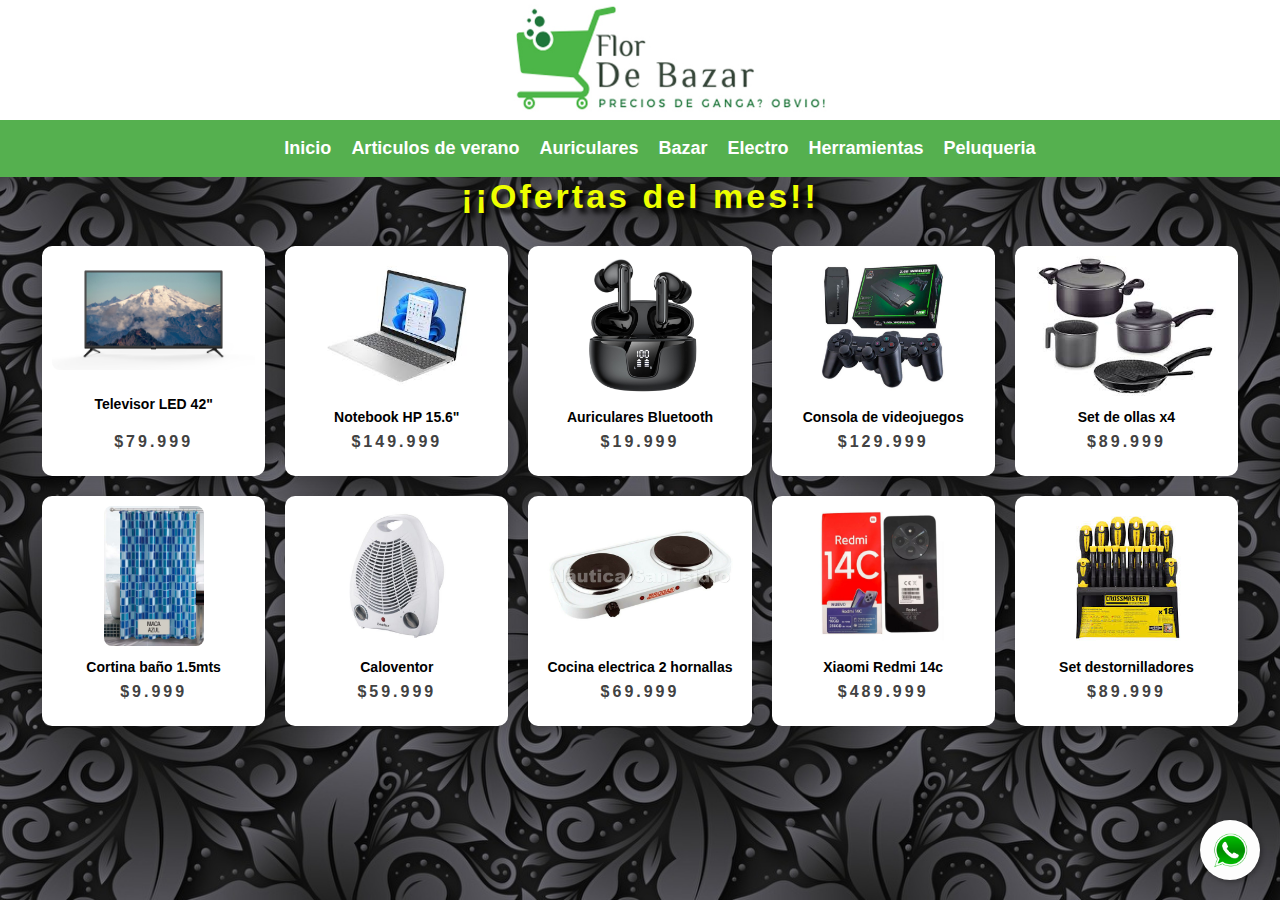
<file: Mi web/index.html>
<!DOCTYPE html>
<html>
<head>
    <title>Flor de Bazar - Argentina</title>
    <link rel="stylesheet" href="styles.css">
</head>
<a href="https://wa.me/5492213197644" class="whatsapp-float" target="_blank" rel="noopener">
  <img src="img/whatsapp-icon.png" alt="WhatsApp" />
</a>
<body>
  <header class="header-container">
      <div class="banner">
        <img src="img/Flor.Banner.jpg" alt="Flor De Bazar" class="logo-banner">
      </div>
      </header>

      <nav class="navbar">
        <ul class="nav-links" id="navLinks">
          <li><a href="index.html#inicio">Inicio</a></li>
          <li><a href="artverano.html">Articulos de verano</a></li>
          <li><a href="auriculares.html">Auriculares</a></li>
          <li><a href="bazarhogar.html">Bazar</a></li>
          <li><a href="electro.html">Electro</a></li>
          <li><a href="herramientas.html">Herramientas</a></li>
          <li><a href="peluqueria.html">Peluqueria</a></li>
        </ul>
      </nav>

          <h2 id="inicio">¡¡Ofertas del mes!!</h2>

    <section class="productos-container">
    <article class="producto">
        <img src="img/Televisor.jpg" alt="Televisor LED 42">
        <h3>Televisor LED 42"</h3>
        <p>$79.999</p>
    </article>

    <article class="producto">
        <img src="img/notebook.jpg" alt="Notebook HP">
        <h3>Notebook HP 15.6"</h3>
        <p>$149.999</p>
    </article>

    <article class="producto">
        <img src="img/auris.png" alt="Auriculares Bluetooth">
        <h3>Auriculares Bluetooth</h3>
        <p>$19.999</p>
    </article>

    <article class="producto">
        <img src="img/consola.jpg" alt="Consola de videojuegos">
        <h3>Consola de videojuegos</h3>
        <p>$129.999</p>
    </article>

    <article class="producto">
        <img src="img/setollas.jpg" alt="Set ollas x4 Tramontina">
        <h3>Set de ollas x4</h3>
        <p>$89.999</p>
    </article>

    <article class="producto">
        <img src="img/cortinabaño.jpg" alt="Cortina de baño 1.5 mts">
        <h3>Cortina baño 1.5mts</h3>
        <p>$9.999</p>
    </article>

    <article class="producto">
        <img src="img/caloventor.jpg" alt="Caloventor">
        <h3>Caloventor</h3>
        <p>$59.999</p>
    </article>

    <article class="producto">
        <img src="img/cocinaelectrica.jpg" alt="Cocina Electrónica">
        <h3>Cocina electrica 2 hornallas</h3>
        <p>$69.999</p>
    </article>

    <article class="producto">
        <img src="img/redmi.jpg" alt="Xiaomi Redmi 14c">
        <h3>Xiaomi Redmi 14c</h3>
        <p>$489.999</p>
    </article>

    <article class="producto">
        <img src="img/destornilladores.jpg" alt="Set destornilladores">
        <h3>Set destornilladores</h3>
        <p>$89.999</p>
    </article>
</section>
</body>
</html>
</file>
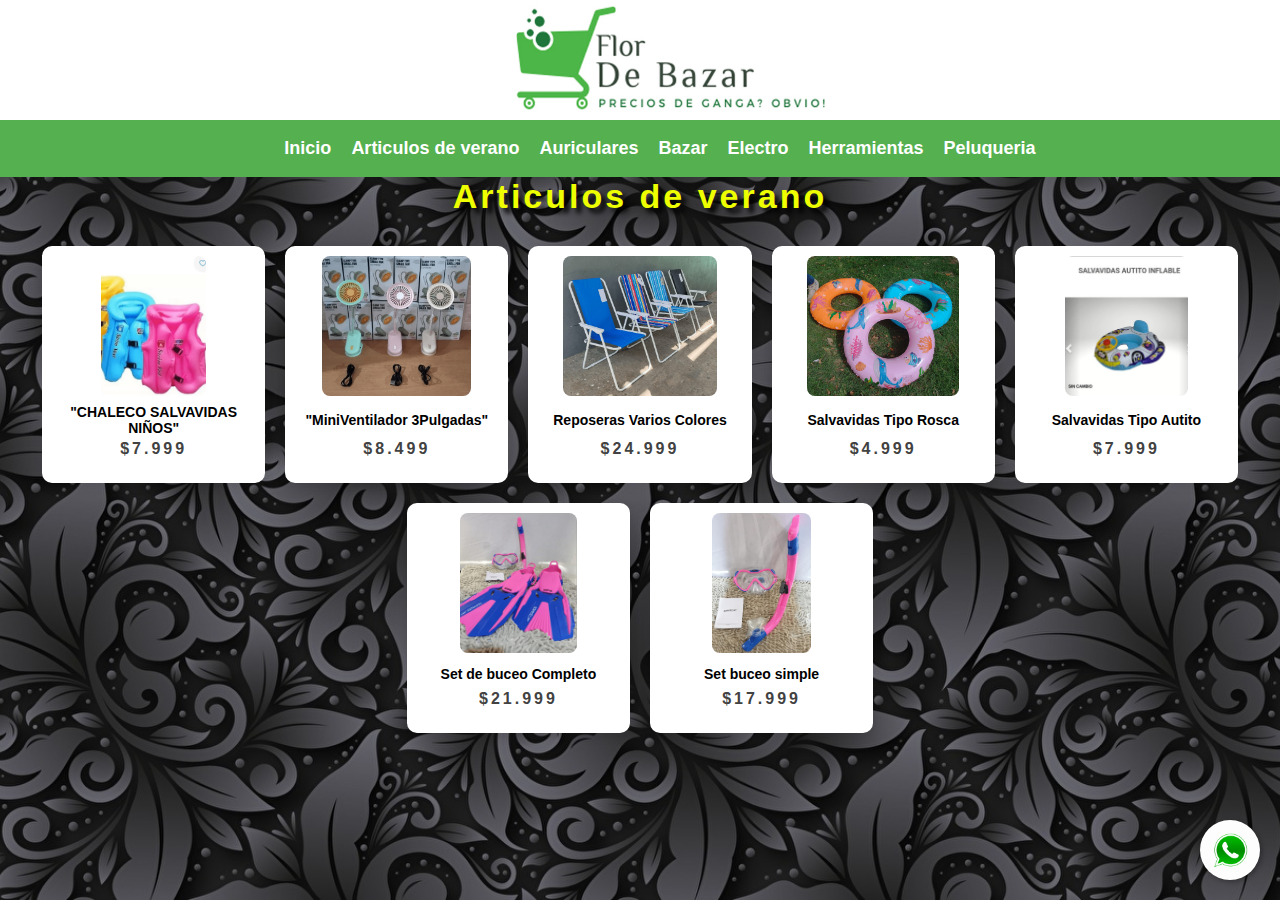
<file: Mi web/artverano.html>
<!DOCTYPE html>
<html>
<head>
  <title>Flor de Bazar - Art. Verano</title>
  <link rel="stylesheet" href="styles.css">
</head>
<a href="https://wa.me/5492213197644" class="whatsapp-float" target="_blank" rel="noopener">
  <img src="img/whatsapp-icon.png" alt="WhatsApp" />
</a>
<body>
  <header class="header-container">
    <div class="banner">
      <img src="img/Flor.Banner.jpg" alt="Flor De Bazar" class="logo-banner">
    </div>
  </header>
 <nav class="navbar">
        <ul class="nav-links" id="navLinks">
          <li><a href="index.html#inicio">Inicio</a></li>
          <li><a href="artverano.html">Articulos de verano</a></li>
          <li><a href="auriculares.html">Auriculares</a></li>
          <li><a href="bazarhogar.html">Bazar</a></li>
          <li><a href="electro.html">Electro</a></li>
          <li><a href="herramientas.html">Herramientas</a></li>
          <li><a href="peluqueria.html">Peluqueria</a></li>
        </ul>
      </nav>


  <h2>Articulos de verano</h2>

  <section class="productos-container">
    <article class="producto">
        <img src="img/art_verano/Chaleco salvavidas niños.jpg" alt="Chaleco salvavidas niños">
        <h3>"CHALECO SALVAVIDAS NIÑOS"</h3>
        <p>$7.999</p>
    </article>

    <article class="producto">
        <img src="img/art_verano/Mini ventilador 3 pulgadas.jpg" alt="Mini ventilador 3Pulgadas">
        <h3>"MiniVentilador 3Pulgadas"</h3>
        <p>$8.499</p>
    </article>

    <article class="producto">
        <img src="img/art_verano/Reposeras Varios Colores.jpg" alt="Reposeras varios Colores">
        <h3>Reposeras Varios Colores</h3>
        <p>$24.999</p>
    </article>

    <article class="producto">
        <img src="img/art_verano/Salvavidas - Rosca.jpg" alt="Salvavidas Tipo Rosca">
        <h3>Salvavidas Tipo Rosca</h3>
        <p>$4.999</p>
    </article>

    <article class="producto">
        <img src="img/art_verano/Salvavidas Autito.jpg" alt="Salvavidas Tipo Autito">
        <h3>Salvavidas Tipo Autito</h3>
        <p>$7.999</p>
    </article>

    <article class="producto">
        <img src="img/art_verano/Set Buceo Completo.jpg" alt="Set de buceo Completo">
        <h3>Set de buceo Completo</h3>
        <p>$21.999</p>
    </article>

    <article class="producto">
        <img src="img/art_verano/Set Buceo Simple.jpg" alt="Set buceo Simple">
        <h3>Set buceo simple</h3>
        <p>$17.999</p>
    </article>
</section>
</file>
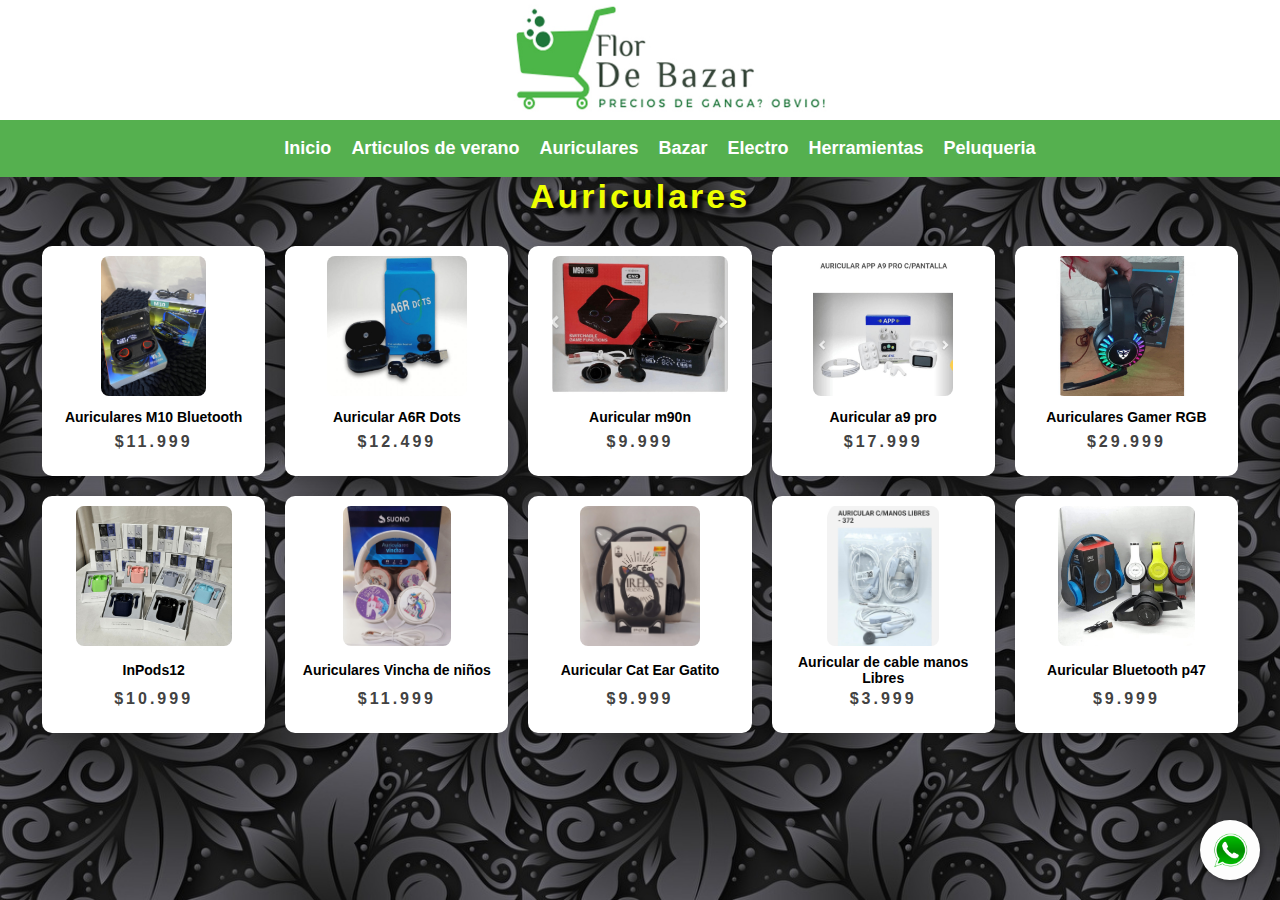
<file: Mi web/auriculares.html>
<!DOCTYPE html>
<html>
<head>
  <title>Flor de Bazar - Auriculares</title>
  <link rel="stylesheet" href="styles.css">
</head>
<a href="https://wa.me/5492213197644" class="whatsapp-float" target="_blank" rel="noopener">
  <img src="img/whatsapp-icon.png" alt="WhatsApp" />
</a>
<body>
  <header class="header-container">
    <div class="banner">
      <img src="img/Flor.Banner.jpg" alt="Flor De Bazar" class="logo-banner">
    </div>
  </header>
<nav class="navbar">
        <ul class="nav-links" id="navLinks">
          <li><a href="index.html#inicio">Inicio</a></li>
          <li><a href="artverano.html">Articulos de verano</a></li>
          <li><a href="auriculares.html">Auriculares</a></li>
          <li><a href="bazarhogar.html">Bazar</a></li>
          <li><a href="electro.html">Electro</a></li>
          <li><a href="herramientas.html">Herramientas</a></li>
          <li><a href="peluqueria.html">Peluqueria</a></li>
        </ul>
      </nav>


  <h2>Auriculares</h2>

  <section class="productos-container">
    <article class="producto">
        <img src="img/auriculares/Auricualres m10 bluethoth.jpg" alt="Auris M10 Bluetooth">
        <h3>Auriculares M10 Bluetooth</h3>
        <p>$11.999</p>
    </article>

    <article class="producto">
        <img src="img/auriculares/Auricular A6R Dots.jpg" alt="Auricular A6R Dots">
        <h3>Auricular A6R Dots</h3>
        <p>$12.499</p>
        
    </article>
        <article class="producto">
        <img src="img/auriculares/Auricular m90n.jpg" alt="Auricular m90n">
        <h3>Auricular m90n</h3>
        <p>$9.999</p>
    </article>

        <article class="producto">
        <img src="img/auriculares/Auricular pro app a9 con pantalla.jpg" alt="Auricular pro app a9 con pantalla">
        <h3>Auricular a9 pro</h3>
        <p>$17.999</p>
    </article>

    <article class="producto">
        <img src="img/auriculares/Auriculares gamer RGB.jpg" alt="Auricular Gamer RGB">
        <h3>Auriculares Gamer RGB</h3>
        <p>$29.999</p>
    </article>

<article class="producto">
        <img src="img/auriculares/Auriculares inPods12.jpg" alt="Auriculares inPods12">
        <h3>InPods12</h3>
        <p>$10.999</p>
    </article>

    <article class="producto">
        <img src="img/auriculares/Auriculares Vincha niños.jpg" alt="Auricular Vincha Niños">
        <h3>Auriculares Vincha de niños</h3>
        <p>$11.999</p>
    </article>

    <article class="producto">
        <img src="img/auriculares/Auris Cat ear gatito.jpg" alt="Auricular Cat ear gatito">
        <h3>Auricular Cat Ear Gatito</h3>
        <p>$9.999</p>
    </article>

    <article class="producto">
        <img src="img/auriculares/Auris manos libres.jpg" alt="Auricular manos libres">
        <h3>Auricular de cable manos Libres</h3>
        <p>$3.999</p>
    </article>

    <article class="producto">
        <img src="img/auriculares/p47.jpg" alt="Auricular p47">
        <h3>Auricular Bluetooth p47</h3>
        <p>$9.999</p>
    </article>

</section>
</file>
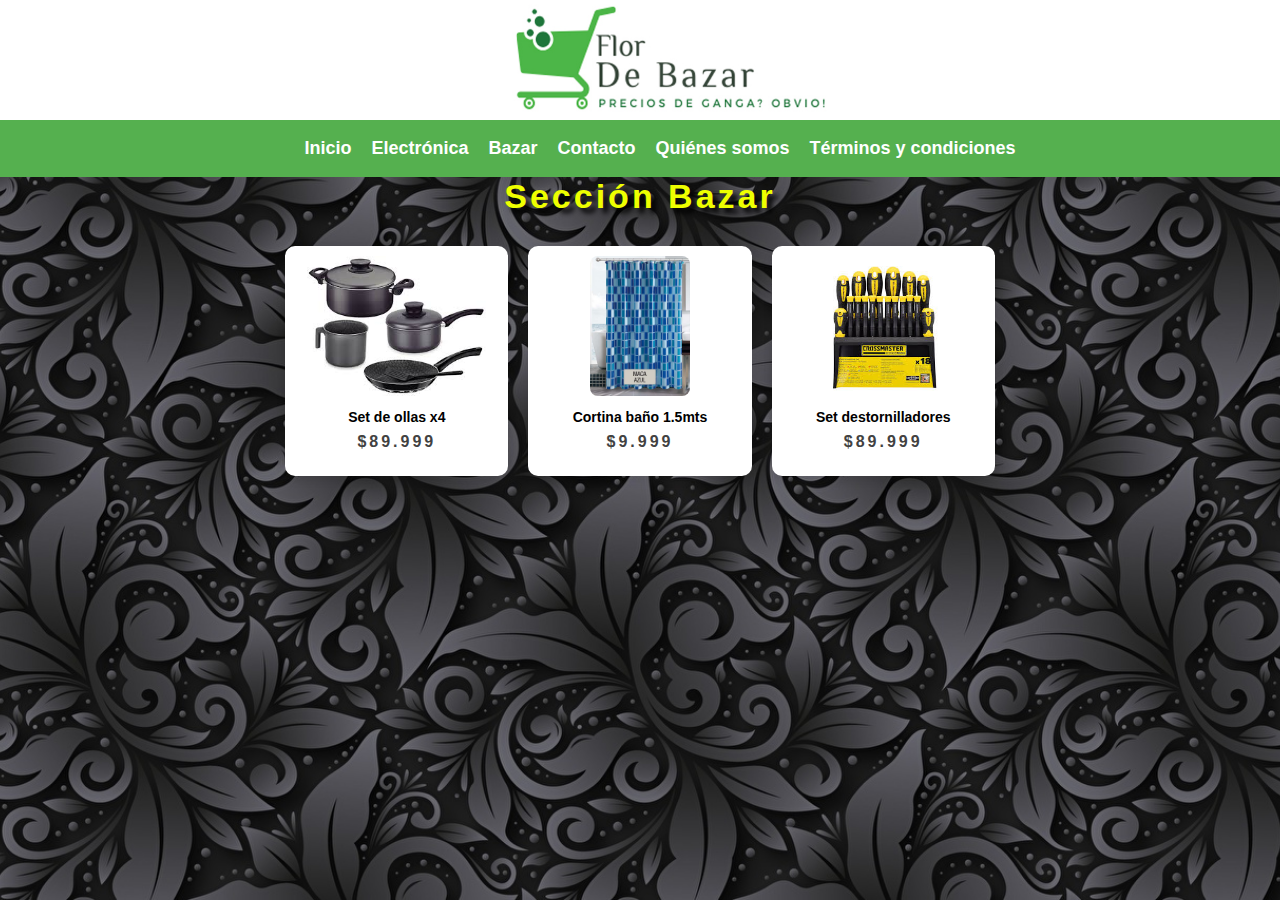
<file: Mi web/bazar.html>
<!DOCTYPE html>
<html>
<head>
  <title>Bazar - Flor de Bazar</title>
  <link rel="stylesheet" href="styles.css">
</head>
<body>
  <header class="header-container">
    <div class="banner">
      <img src="img/Flor.Banner.jpg" alt="Flor De Bazar" class="logo-banner">
    </div>
  </header>
   <nav class="navbar">
        <ul class="nav-links" id="navLinks">
          <li><a href="index.html#inicio">Inicio</a></li>
          <li><a href="electronica.html">Electrónica</a></li>
          <li><a href="bazar.html">Bazar</a></li>
          <li><a href="#contacto">Contacto</a></li>
          <li><a href="#quienes">Quiénes somos</a></li>
          <li><a href="#terminos">Términos y condiciones</a></li>
        </ul>
      </nav>

  <h2>Sección Bazar</h2>

  <section class="productos-container">
    <article class="producto">
        <img src="img/setollas.jpg" alt="Set ollas x4 Tramontina">
        <h3>Set de ollas x4</h3>
        <p>$89.999</p>
    </article>

    <article class="producto">
        <img src="img/cortinabaño.jpg" alt="Cortina de baño 1.5 mts">
        <h3>Cortina baño 1.5mts</h3>
        <p>$9.999</p>
        
    </article>
        <article class="producto">
        <img src="img/destornilladores.jpg" alt="Set destornilladores">
        <h3>Set destornilladores</h3>
        <p>$89.999</p>
    </article>
</section>
</file>
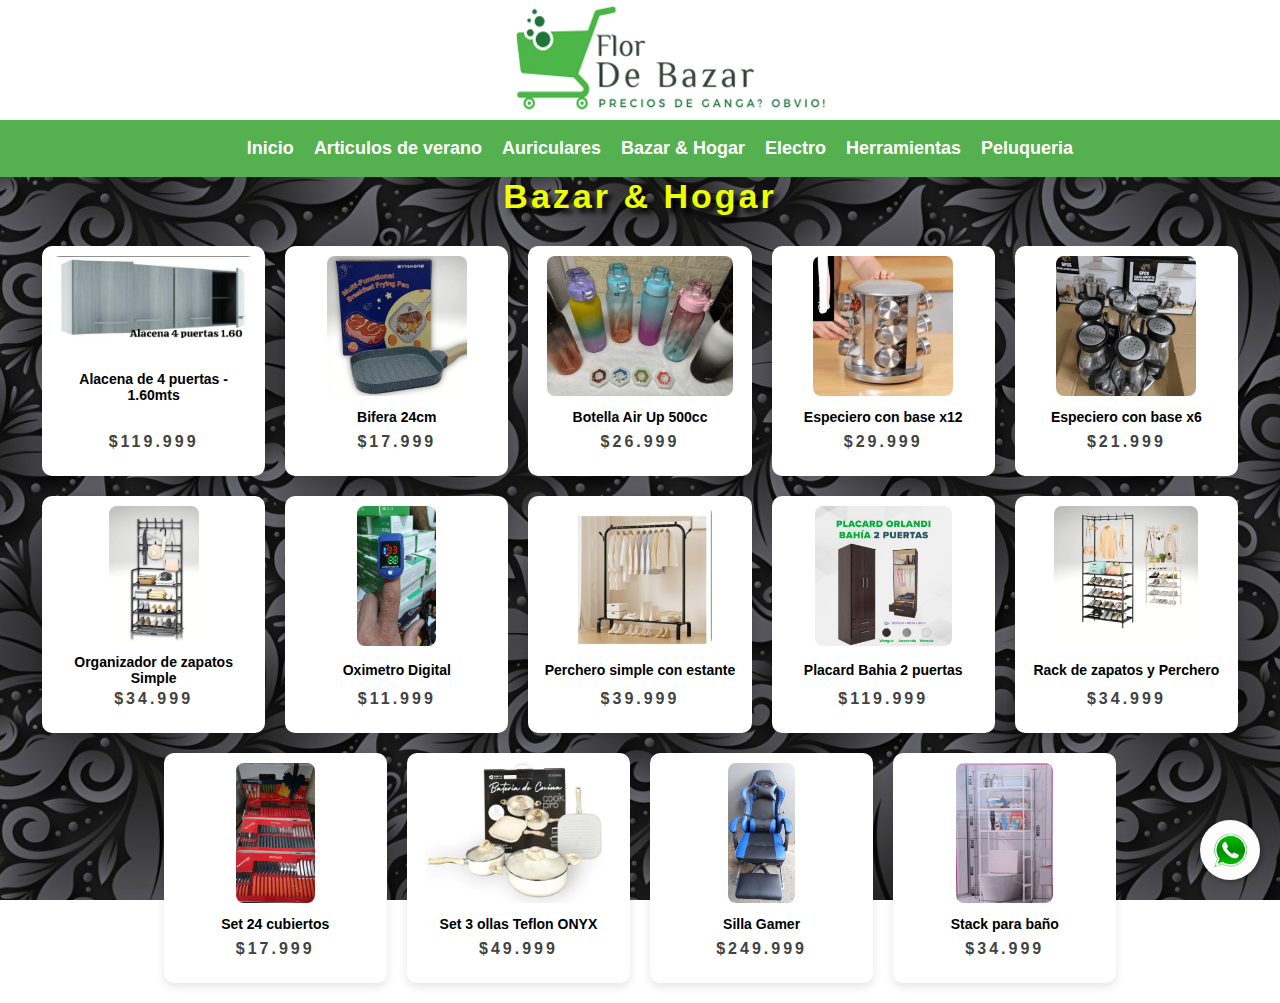
<file: Mi web/bazarhogar.html>
<!DOCTYPE html>
<html>
<head>
  <title>Flor de Bazar - Bazar & Hogar</title>
  <link rel="stylesheet" href="styles.css">
</head>
<a href="https://wa.me/5492213197644" class="whatsapp-float" target="_blank" rel="noopener">
  <img src="img/whatsapp-icon.png" alt="WhatsApp" />
</a>
<body>
  <header class="header-container">
    <div class="banner">
      <img src="img/Flor.Banner.jpg" alt="Flor De Bazar" class="logo-banner">
    </div>
  </header>
<nav class="navbar">
        <ul class="nav-links" id="navLinks">
          <li><a href="index.html#inicio">Inicio</a></li>
          <li><a href="artverano.html">Articulos de verano</a></li>
          <li><a href="auriculares.html">Auriculares</a></li>
          <li><a href="bazarhogar.html">Bazar & Hogar</a></li>
          <li><a href="electro.html">Electro</a></li>
          <li><a href="herramientas.html">Herramientas</a></li>
          <li><a href="peluqueria.html">Peluqueria</a></li>
        </ul>
      </nav>


  <h2>Bazar & Hogar</h2>

  <section class="productos-container">
    <article class="producto">
        <img src="img/bazar_hogar/Alacena de 4 puertas 1,60mts.jpg" alt="Alacena">
        <h3>Alacena de 4 puertas - 1.60mts</h3>
        <p>$119.999</p>
    </article>

    <article class="producto">
        <img src="img/bazar_hogar/Bifera.jpg" alt="Bifera">
        <h3>Bifera 24cm</h3>
        <p>$17.999</p>
        
    </article>
        <article class="producto">
        <img src="img/bazar_hogar/Botella Air Up.jpg" alt="Botella">
        <h3>Botella Air Up 500cc</h3>
        <p>$26.999</p>

    </article>

    <article class="producto">
        <img src="img/bazar_hogar/Especiero con base x12.jpg" alt="Especiero 12">
        <h3>Especiero con base x12</h3>
        <p>$29.999</p>

    </article>

       <article class="producto">
        <img src="img/bazar_hogar/Especiero con base x6.jpg" alt="Especiero 6">
        <h3>Especiero con base x6</h3>
        <p>$21.999</p>

    </article>

       <article class="producto">
        <img src="img/bazar_hogar/Organizador de zapatos simple.jpg" alt="Organizador Simple">
        <h3>Organizador de zapatos Simple</h3>
        <p>$34.999</p>

    </article>

       <article class="producto">
        <img src="img/bazar_hogar/Oximetro digital.jpg" alt="Oximetro Digital">
        <h3>Oximetro Digital</h3>
        <p>$11.999</p>

    </article>

    <article class="producto">
        <img src="img/bazar_hogar/Perchero simple con estante.jpg" alt="Perchero Simple">
        <h3>Perchero simple con estante</h3>
        <p>$39.999</p>

    </article>

     <article class="producto">
        <img src="img/bazar_hogar/Placard Bahia 2 puertas.jpg" alt="Placard">
        <h3>Placard Bahia 2 puertas</h3>
        <p>$119.999</p>

    </article>

     <article class="producto">
        <img src="img/bazar_hogar/Rack Zapatos y perchero.jpg" alt="Rack">
        <h3>Rack de zapatos y Perchero</h3>
        <p>$34.999</p>

    </article>

     <article class="producto">
        <img src="img/bazar_hogar/Set 24 cubiertos.jpg" alt="Cubiertos">
        <h3>Set 24 cubiertos</h3>
        <p>$17.999</p>

    </article>

     <article class="producto">
        <img src="img/bazar_hogar/Set ollas ORYX Teflon.jpg" alt="ollas">
        <h3>Set 3 ollas Teflon ONYX</h3>
        <p>$49.999</p>

    </article>

     <article class="producto">
        <img src="img/bazar_hogar/Silla Gamer.jpg" alt="Silla">
        <h3>Silla Gamer</h3>
        <p>$249.999</p>

    </article>

     <article class="producto">
        <img src="img/bazar_hogar/Stack para baño.jpg" alt="Stack">
        <h3>Stack para baño</h3>
        <p>$34.999</p>

    </article>
</section>
</file>
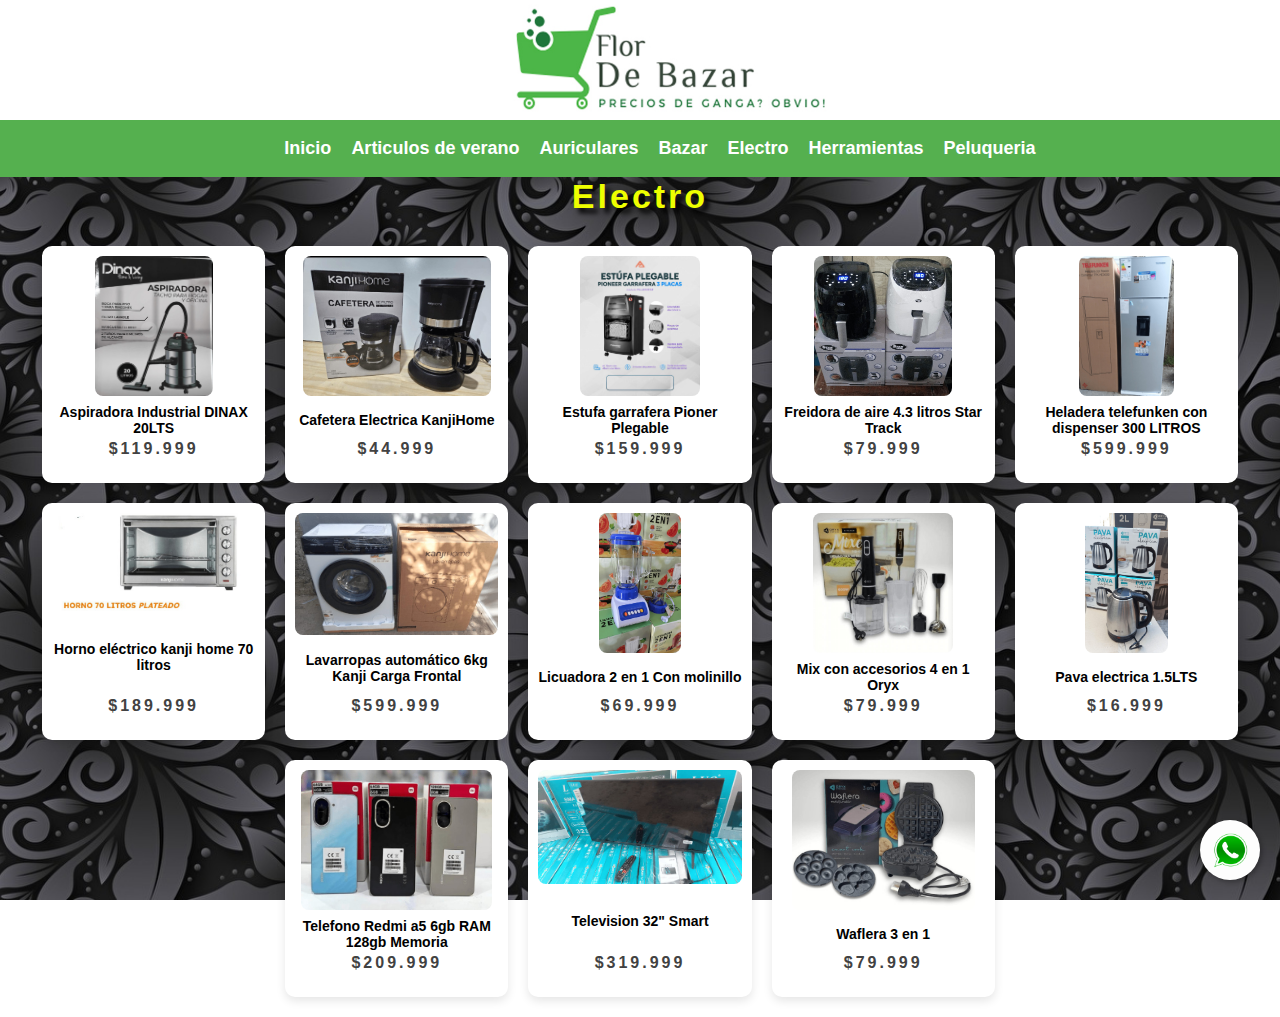
<file: Mi web/electro.html>
<!DOCTYPE html>
<html>
<head>
  <title>Flor de Bazar - Electro</title>
  <link rel="stylesheet" href="styles.css">
</head>
<a href="https://wa.me/5492213197644" class="whatsapp-float" target="_blank" rel="noopener">
  <img src="img/whatsapp-icon.png" alt="WhatsApp" />
</a>
<body>
  <header class="header-container">
    <div class="banner">
      <img src="img/Flor.Banner.jpg" alt="Flor De Bazar" class="logo-banner">
    </div>
  </header>
<nav class="navbar">
        <ul class="nav-links" id="navLinks">
          <li><a href="index.html#inicio">Inicio</a></li>
          <li><a href="artverano.html">Articulos de verano</a></li>
          <li><a href="auriculares.html">Auriculares</a></li>
          <li><a href="bazarhogar.html">Bazar</a></li>
          <li><a href="electro.html">Electro</a></li>
          <li><a href="herramientas.html">Herramientas</a></li>
          <li><a href="peluqueria.html">Peluqueria</a></li>
        </ul>
      </nav>


  <h2>Electro</h2>

  <section class="productos-container">
    <article class="producto">
        <img src="img/electrodomesticos/Aspiradora.jpg" alt="Aspiradora">
        <h3>Aspiradora Industrial DINAX 20LTS</h3>
        <p>$119.999</p>
    </article>

    <article class="producto">
        <img src="img/electrodomesticos/Cafetera.jpg" alt="Cafetera">
        <h3>Cafetera Electrica KanjiHome</h3>
        <p>$44.999</p>
        
    </article>
        <article class="producto">
        <img src="img/electrodomesticos/Estufa Plegable.jpg" alt="Estufa">
        <h3>Estufa garrafera Pioner Plegable</h3>
        <p>$159.999</p>

    </article>

    <article class="producto">
        <img src="img/electrodomesticos/Freidora de aire.jpg" alt="Freidora aire">
        <h3>Freidora de aire 4.3 litros Star Track</h3>
        <p>$79.999</p>

    </article>

       <article class="producto">
        <img src="img/electrodomesticos/Heladera.jpg" alt="Heladera">
        <h3>Heladera telefunken con dispenser 300 LITROS</h3>
        <p>$599.999</p>

    </article>

       <article class="producto">
        <img src="img/electrodomesticos/Horno electrico 70 lts.jpg" alt="Horno">
        <h3>Horno eléctrico kanji home 70 litros</h3>
        <p>$189.999</p>

    </article>

       <article class="producto">
        <img src="img/electrodomesticos/Lavarropas.jpg" alt="Lavarropas">
        <h3>Lavarropas automático 6kg Kanji Carga Frontal</h3>
        <p>$599.999</p>

    </article>

    <article class="producto">
        <img src="img/electrodomesticos/Licuadora 2 en 1.jpg" alt="Licuadora">
        <h3>Licuadora 2 en 1 Con molinillo</h3>
        <p>$69.999</p>

    </article>

     <article class="producto">
        <img src="img/electrodomesticos/Mixer.jpg" alt="Mixer">
        <h3>Mix con accesorios 4 en 1 Oryx</h3>
        <p>$79.999</p>

    </article>

     <article class="producto">
        <img src="img/electrodomesticos/Pava electrica.jpg" alt="Pava">
        <h3>Pava electrica 1.5LTS</h3>
        <p>$16.999</p>

    </article>

     <article class="producto">
        <img src="img/electrodomesticos/Telefono Redmi 13c.jpg" alt="Redmi a5">
        <h3>Telefono Redmi a5 6gb RAM 128gb Memoria</h3>
        <p>$209.999</p>

    </article>

     <article class="producto">
        <img src="img/electrodomesticos/Televisor 32 pulgadas.jpg" alt="Televisor">
        <h3>Television 32" Smart</h3>
        <p>$319.999</p>

    </article>

     <article class="producto">
        <img src="img/electrodomesticos/Waflera 3 en 1.jpg" alt="Waflera">
        <h3>Waflera 3 en 1</h3>
        <p>$79.999</p>

     </article>
</section>
</file>
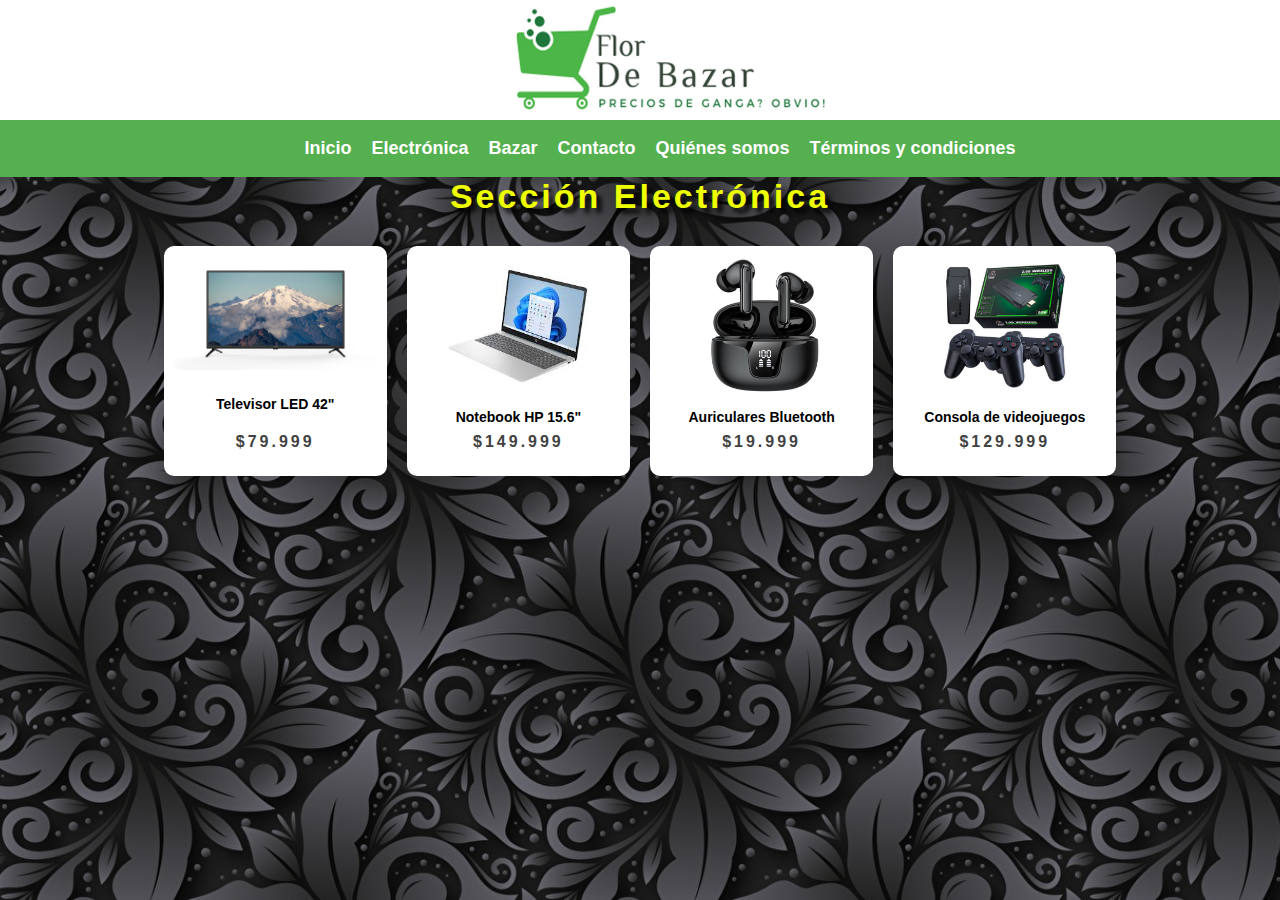
<file: Mi web/electronica.html>
<!DOCTYPE html>
<html>
<head>
  <title>Electrónica - Flor de Bazar</title>
  <link rel="stylesheet" href="styles.css">
</head>
<body>
  <header class="header-container">
    <div class="banner">
      <img src="img/Flor.Banner.jpg" alt="Flor De Bazar" class="logo-banner">
    </div>
  </header>
   <nav class="navbar">
        <ul class="nav-links" id="navLinks">
          <li><a href="index.html#inicio">Inicio</a></li>
          <li><a href="electronica.html">Electrónica</a></li>
          <li><a href="bazar.html">Bazar</a></li>
          <li><a href="#contacto">Contacto</a></li>
          <li><a href="#quienes">Quiénes somos</a></li>
          <li><a href="#terminos">Términos y condiciones</a></li>
        </ul>
      </nav>

  <h2>Sección Electrónica</h2>

  <section class="productos-container">
    <article class="producto">
        <img src="img/Televisor.jpg" alt="Televisor LED 42">
        <h3>Televisor LED 42"</h3>
        <p>$79.999</p>
    </article>

    <article class="producto">
        <img src="img/notebook.jpg" alt="Notebook HP">
        <h3>Notebook HP 15.6"</h3>
        <p>$149.999</p>
    </article>

    <article class="producto">
        <img src="img/auris.png" alt="Auriculares Bluetooth">
        <h3>Auriculares Bluetooth</h3>
        <p>$19.999</p>
    </article>

    <article class="producto">
        <img src="img/consola.jpg" alt="Consola de videojuegos">
        <h3>Consola de videojuegos</h3>
        <p>$129.999</p>
    </article>
</section>
</file>
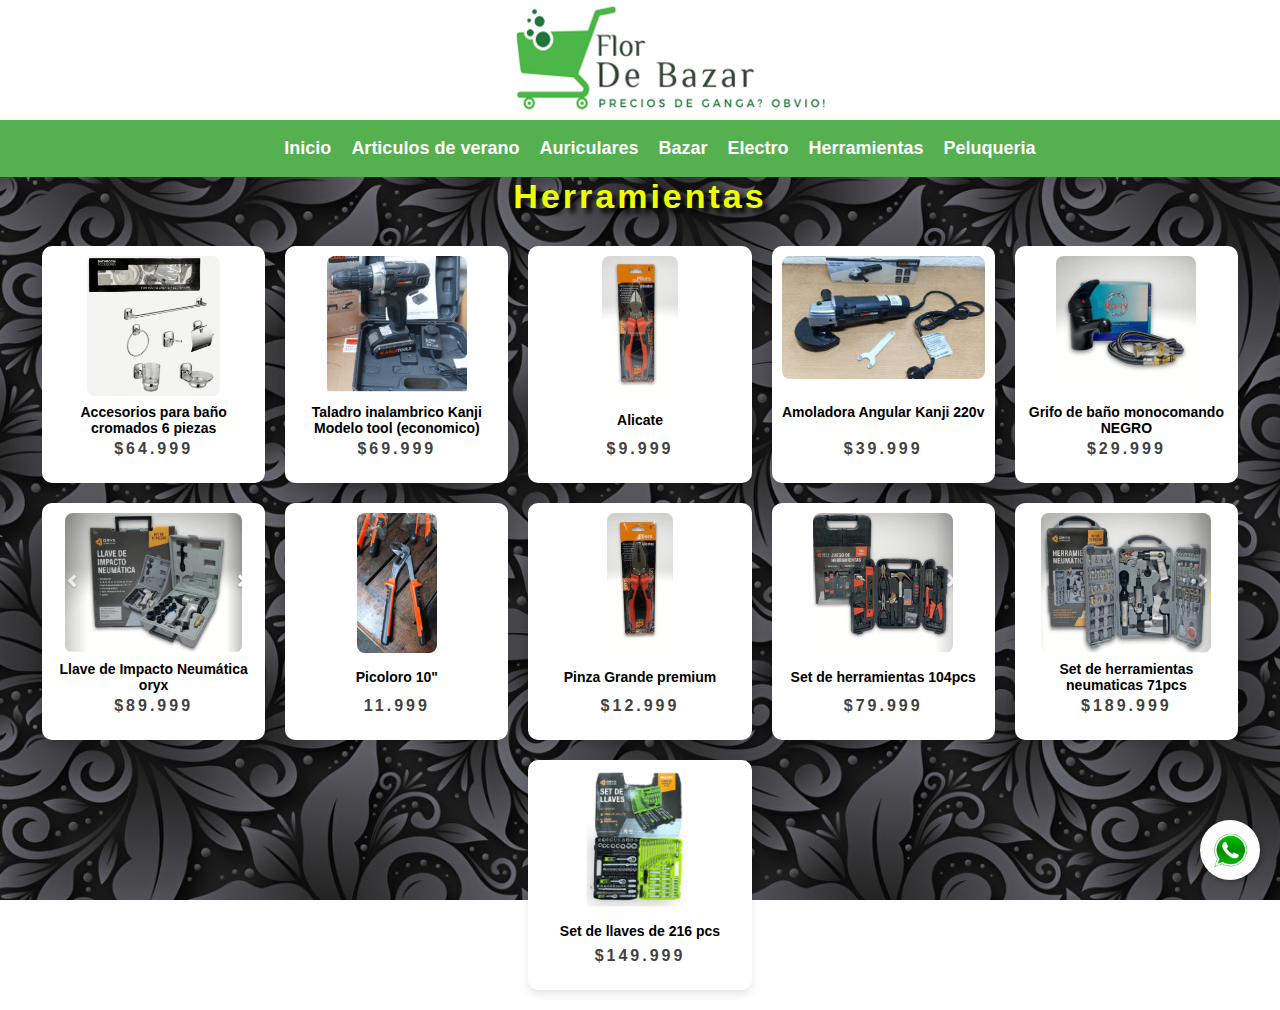
<file: Mi web/herramientas.html>
<!DOCTYPE html>
<html>
<head>
  <title>Flor de Bazar - Herramientas</title>
  <link rel="stylesheet" href="styles.css">
</head>
<a href="https://wa.me/5492213197644" class="whatsapp-float" target="_blank" rel="noopener">
  <img src="img/whatsapp-icon.png" alt="WhatsApp" />
</a>
<body>
  <header class="header-container">
    <div class="banner">
      <img src="img/Flor.Banner.jpg" alt="Flor De Bazar" class="logo-banner">
    </div>
  </header>
<nav class="navbar">
        <ul class="nav-links" id="navLinks">
          <li><a href="index.html#inicio">Inicio</a></li>
          <li><a href="artverano.html">Articulos de verano</a></li>
          <li><a href="auriculares.html">Auriculares</a></li>
          <li><a href="bazarhogar.html">Bazar</a></li>
          <li><a href="electro.html">Electro</a></li>
          <li><a href="herramientas.html">Herramientas</a></li>
          <li><a href="peluqueria.html">Peluqueria</a></li>
        </ul>
      </nav>


  <h2>Herramientas</h2>

  <section class="productos-container">
    <article class="producto">
        <img src="img/herramientas/Accesorios para baño cromado.jpg" alt="Accesorios">
        <h3>Accesorios para baño cromados 6 piezas</h3>
        <p>$64.999</p>
    </article>

    <article class="producto">
        <img src="img/herramientas/Agujereadora portatil recargable.jpg" alt="Agujereadora">
        <h3>Taladro inalambrico Kanji Modelo tool (economico)</h3>
        <p>$69.999</p>
        
    </article>
        <article class="producto">
        <img src="img/herramientas/Alicate.jpg" alt="Alicate">
        <h3>Alicate</h3>
        <p>$9.999</p>

    </article>

    <article class="producto">
        <img src="img/herramientas/Amoladora.jpg" alt="Amoladora">
        <h3>Amoladora Angular Kanji 220v</h3>
        <p>$39.999</p>

    </article>

       <article class="producto">
        <img src="img/herramientas/Canilla con flexible.jpg" alt="Canilla">
        <h3>Grifo de baño monocomando NEGRO</h3>
        <p>$29.999</p>

    </article>

       <article class="producto">
        <img src="img/herramientas/Llave de impacto neumatico.jpg" alt="Llave de impacto">
        <h3>Llave de Impacto Neumática oryx</h3>
        <p>$89.999</p>

    </article>

       <article class="producto">
        <img src="img/herramientas/Picoloro.jpg" alt="Picoloro">
        <h3>Picoloro 10"</h3>
        <p>11.999</p>

    </article>

    <article class="producto">
        <img src="img/herramientas/Pinza.jpg" alt="Pinza">
        <h3>Pinza Grande premium</h3>
        <p>$12.999</p>

    </article>

     <article class="producto">
        <img src="img/herramientas/Set de herramientas x 104pcs.jpg" alt="Herramientas 104pcs">
        <h3>Set de herramientas 104pcs</h3>
        <p>$79.999</p>

    </article>

     <article class="producto">
        <img src="img/herramientas/Set de herramientas x71pcs.jpg" alt="Herramientas neumaticas 71">
        <h3>Set de herramientas neumaticas 71pcs</h3>
        <p>$189.999</p>

    </article>

     <article class="producto">
        <img src="img/herramientas/Set llaves 216pcs.jpg" alt="llaves 216">
        <h3>Set de llaves de 216 pcs</h3>
        <p>$149.999</p>
</section>
</file>
<file: Mi web/styles.css>
*,
*::before,
*::after {
    box-sizing: border-box;
}

/* ----------------------- */
/*     FONDO DE PÁGINA     */
/* ----------------------- */
html, body{
  height: 100%;
  margin: 0;
  padding: 0;
}

body {
    background-image: url('img/texturapagina.jpg');
    background-size: cover;
    background-repeat: no-repeat;
    background-position: center center;
    min-height: 100vh;
    background-attachment: fixed;
}

/* ----------------------- */
/*  ESTILOS GENERALES      */
/* ----------------------- */
h1 {
  font-size: clamp(32px, 5vw, 72px);
  color: #000000;
  text-align: center;
  margin-top: 0;
  margin-bottom: 10px;
  text-shadow: 5px 5px 5px rgb(0, 0, 0);
  letter-spacing: 2px;
  font-weight: bold;
}

h2 {
  font-size: clamp(14px, 4vw, 34px);
  color: #eeff00;
  text-align: center;
  margin-top: 0;
  margin-bottom: 10px;
  text-shadow: 5px 5px 5px rgb(0, 0, 0);
  letter-spacing: 3px;
  font-weight: bolder;
  font-family: 'Lucida Sans', 'Lucida Sans Regular', 'Lucida Grande', 'Lucida Sans Unicode', Geneva, Verdana, sans-serif;
}

p {
  font-size: clamp(14px, 2.5vw, 30px);
  font-weight: bold;
  color: #fff;
  text-shadow: 5px 3px 3px rgb(0, 0, 0);
  text-align: center;
  letter-spacing: 3px;
  margin: 0 10px 15px;
}

/* ----------------------- */
/* BARRA DE NAVEGACION     */
/* ----------------------- */
.navbar {
    display: flex;
    justify-content: space-between;
    align-items: center;
    background-color: #55b04f;
    color: white;
    padding: 2px 7px;
    position: sticky;
    top: 0;
    z-index: 10;
}

.nav-links {
    list-style: none;
    display: flex;
    justify-content: center;
    align-items: center;
    gap: 20px;
    flex: 1;
}

.nav-links li a {
    color: white;
    text-decoration: none;
    font-weight: bold;
    font-size: 18px;
    font-family: 'Segoe UI', Tahoma, Geneva, Verdana, sans-serif;
}

.nav-links li a:hover {
    text-decoration: underline;
}

/* ----------------------- */
/*  BANNER                 */
/* ----------------------- */
header {
    width: 100%;
    height: 120px;
    overflow: hidden;
    display: flex;
    justify-content: center;
    align-items: center;
    position: sticky; 
    top: 0;
    z-index: 100; 
    background-color: white;
}

header img {
    width: 100%;
    height: 100%;
    object-fit: cover;
}

/* ----------------------- */
/*    PRODUCTOS CATALOGO   */
/* ----------------------- */
.productos-container {
    display: flex;
    flex-wrap: wrap;
    justify-content: center;
    gap: 20px;
    padding: 20px;
    box-sizing: border-box;
}


.producto {
    flex: 1 1 18%;
    max-width: 18%;
    background-color: white;
    padding: 10px;
    border-radius: 10px;
    box-shadow: 0 4px 10px rgba(0,0,0,0.1);
    text-align: center;
    overflow: hidden;
    box-sizing: border-box;
    min-height: 230px;
    display: flex;
    flex-direction: column;
    justify-content: space-between;
    font-family: Arial, Helvetica, sans-serif;
}

.producto img {
    max-width: 100%;
    max-height: 140px;
    height: auto;
    object-fit: contain;
    border-radius: 8px;
    display: block;
    margin: 0 auto;
}

.producto h3 {
  font-size: 14px;
    margin: 8px 0 4px;
}

.producto p {
    font-weight: bolder;
    text-align: center;
    color: #424242;
    border-color: #000000;
    font-family: Arial, Helvetica, sans-serif;
    box-sizing: border-box;
    font-size: 16px;
    text-shadow: none;
    border-radius: 30px;
}

/* ----------------------- */
/*    MEDIA QUERIES        */
/* ----------------------- */

@media (max-width: 480px) {
  body {
    font-size: 12px;
  }
  h1 {
    font-size: 28px;
  }
  h2 {
    font-size: 22px;
  }
  p {
    font-size: 16px;
    letter-spacing: 1.5px;
  }
}

/* Tablets - 2 productos por fila */
@media (max-width: 768px) {
    .producto {
        flex: 1 1 40%;
        max-width: 40%;
    }
}

/* Celulares - 1 producto por fila */
@media (max-width: 480px) {
    .producto {
        flex: 1 1 90%;
        max-width: 90%;
    }
}

#inicio {
  scroll-margin-top: 80px;
}

@media (max-width: 480px) {
  header {
    height: 150px;
  }
}

@media (max-width: 480px) {
  .navbar {
    padding: 10px 20px;
  }

  .nav-links li a {
    font-size: 35px;
  }
}

/* WHATSAPP BANNER FLOTANTE*/

.whatsapp-float {
    position: fixed;
    width: 60px;
    height: 60px;
    bottom: 20px;
    right: 20px;
    background-color: #fdfdfd;
    color: white;
    border-radius: 50%;
    text-align: center;
    box-shadow: 2px 2px 5px rgba(0,0,0,0.3);
    z-index: 1000;
    display: flex;
    justify-content: center;
    align-items: center;
    transition: transform 0.3s ease;
}

.whatsapp-float:hover {
    transform: scale(1.1);
}

.whatsapp-float img {
    width: 35px;
    height: 35px;
}
</file>
